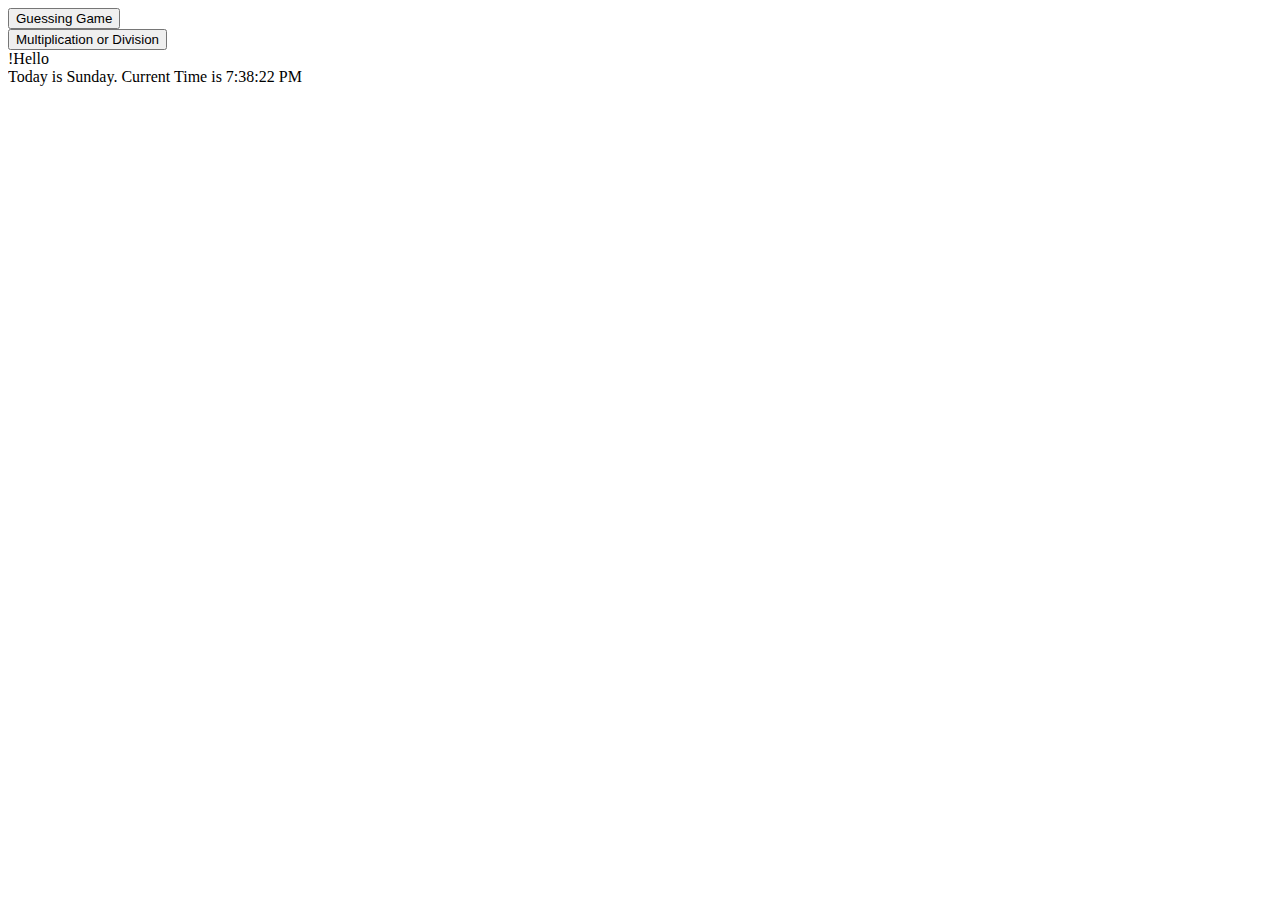
<file: jstesting/index.html>
<!DOCTYPE html>
<html lang="en">
<head>
    <meta charset="UTF-8">
    <title>Testing</title>
</head>
<body>
<div class="challenges">
    <div id="1">
        <button onclick="numberGuess()">Guessing Game</button>
    </div>
    <div id="2">
        <button onclick="multOrDivide()">Multiplication or Division</button>
    </div>
    <div id="3">

    </div>
    <div id="4">
        <span id="rotatingText">Hello!</span>
    </div>
    <div id="5">
        <span id="currentDate"></span>
    </div>
    <div id="6">

    </div>
</div>
<script src="main.js"></script>
</body>
</html>
</file>
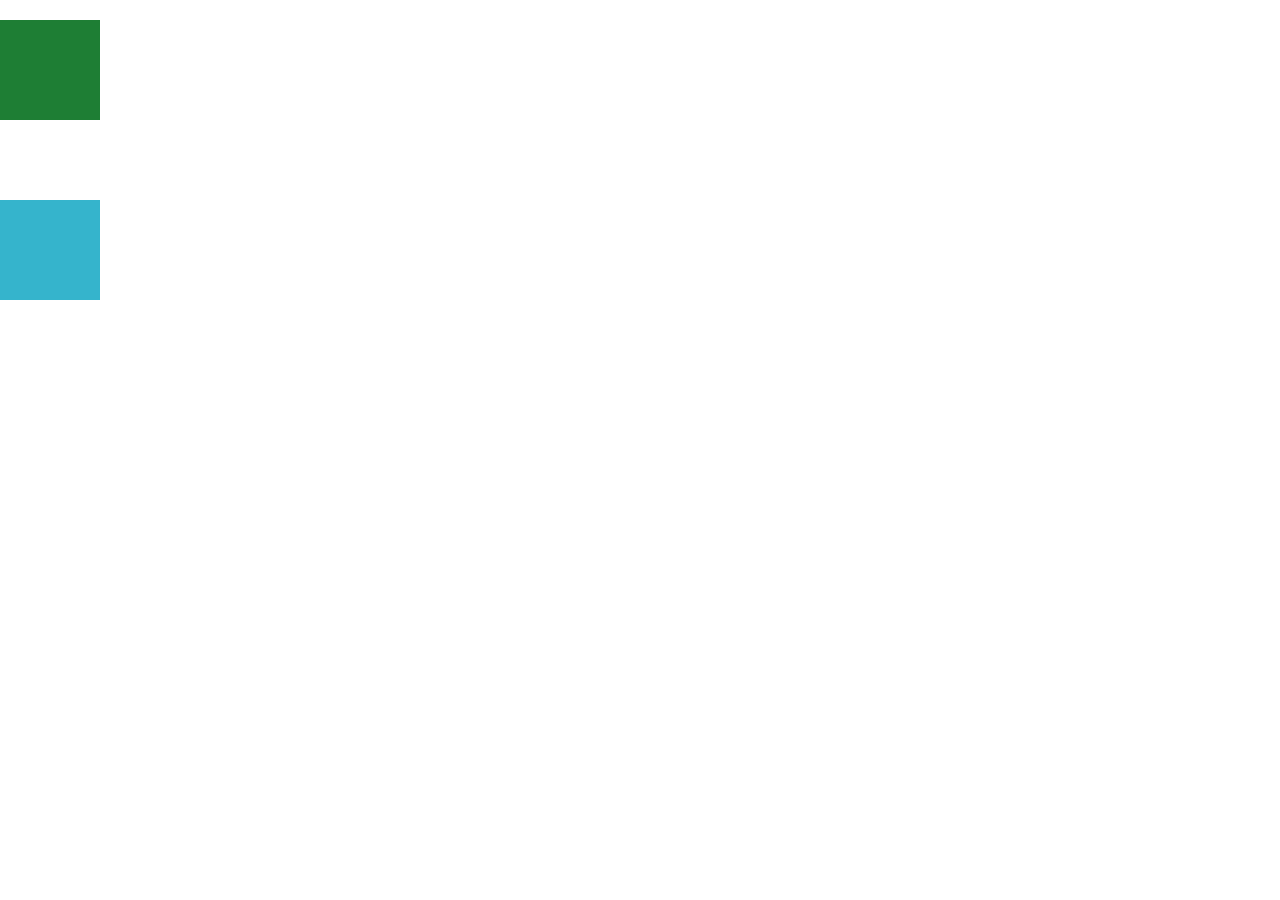
<file: Oct3KeyEvents/index.html>
<!DOCTYPE html>
<html lang="en">
<head>
    <meta charset="UTF-8">
    <title>Oct3</title>
    <style>
        body{
            margin: 0;
            padding: 0;
        }
        #mybox{
            width: 100px;
            background-color: #1e7e34;
            height: 100px;
            position:absolute;
            top: 20px;
        }
        #mybox2{
            width: 100px;
            background-color: #35b4cc;
            height: 100px;
            position:absolute;
            top: 200px;
        }
    </style>
</head>
<body>
<div id="mybox"></div>
<div id="mybox2"></div>

<script src="main.js"></script>
</body>
</html>
</file>
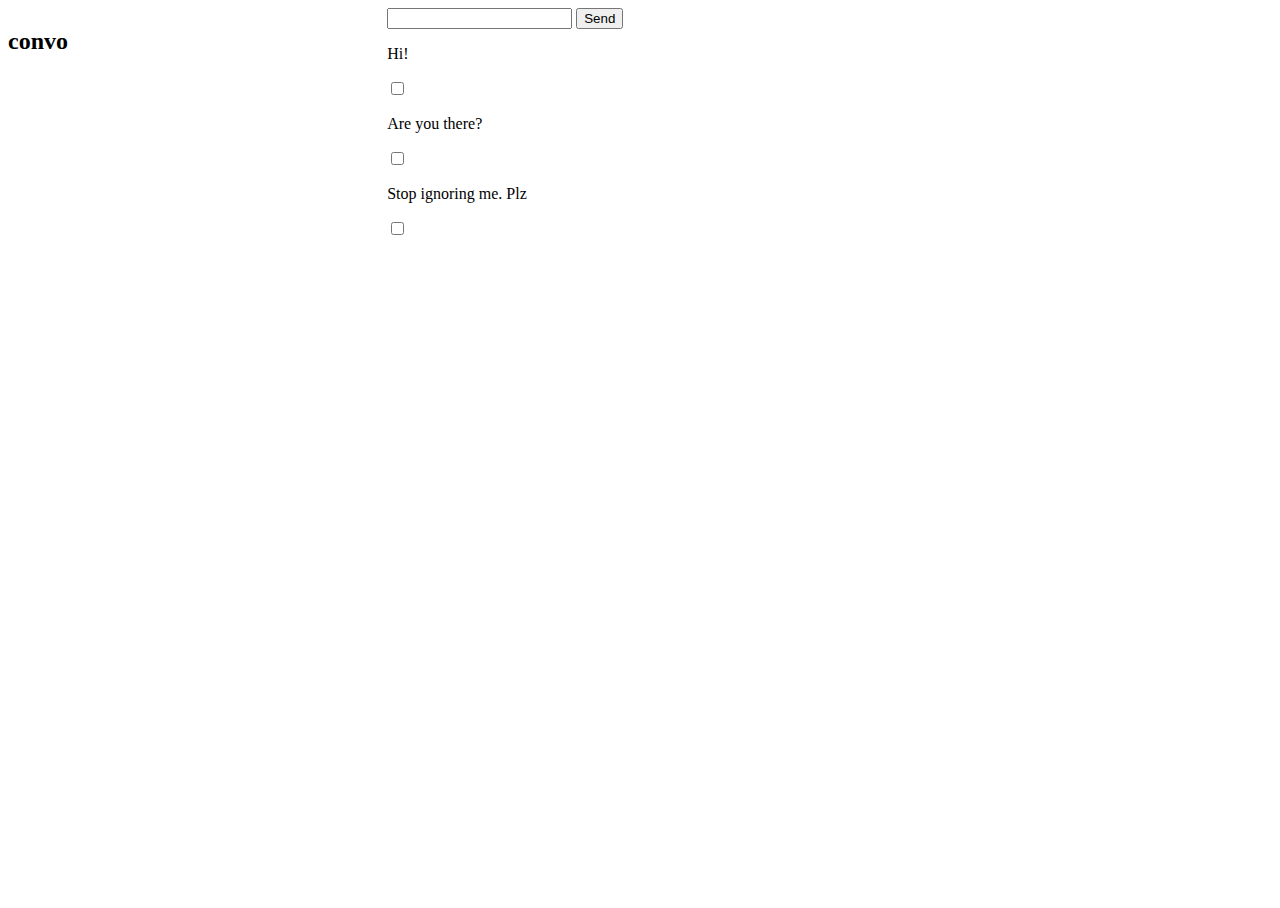
<file: chat/chat.html>
<!DOCTYPE html>
<html lang="en">

<head>
  <meta charset="UTF-8">
  <meta name="viewport"
        content="width=device-width, initial-scale=1.0">
  <meta http-equiv="X-UA-Compatible"
        content="ie=edge">
        <link rel="stylesheet" href="css/chat.css">
  <title>In Class</title>
</head>

<body>
  <div class="flex" id="container">
    <div class="left" id="chats"></div>
    <div class="right">
      <input id="newMessage">
      <button onclick="addMessage()">Send</button>
      <div id="selectedChat"></div>
    </div>
  </div>
  <script type="text/javascript" src="js/chat.js"></script>
</body>

</html>
</file>
<file: chat/css/chat.css>
body, html {
  height: 100%;
}

.flex {
  display: flex;
  height: 100%;
}

.left {
  width: 30%;
}

.right {
  width: 70%;
}
</file>
